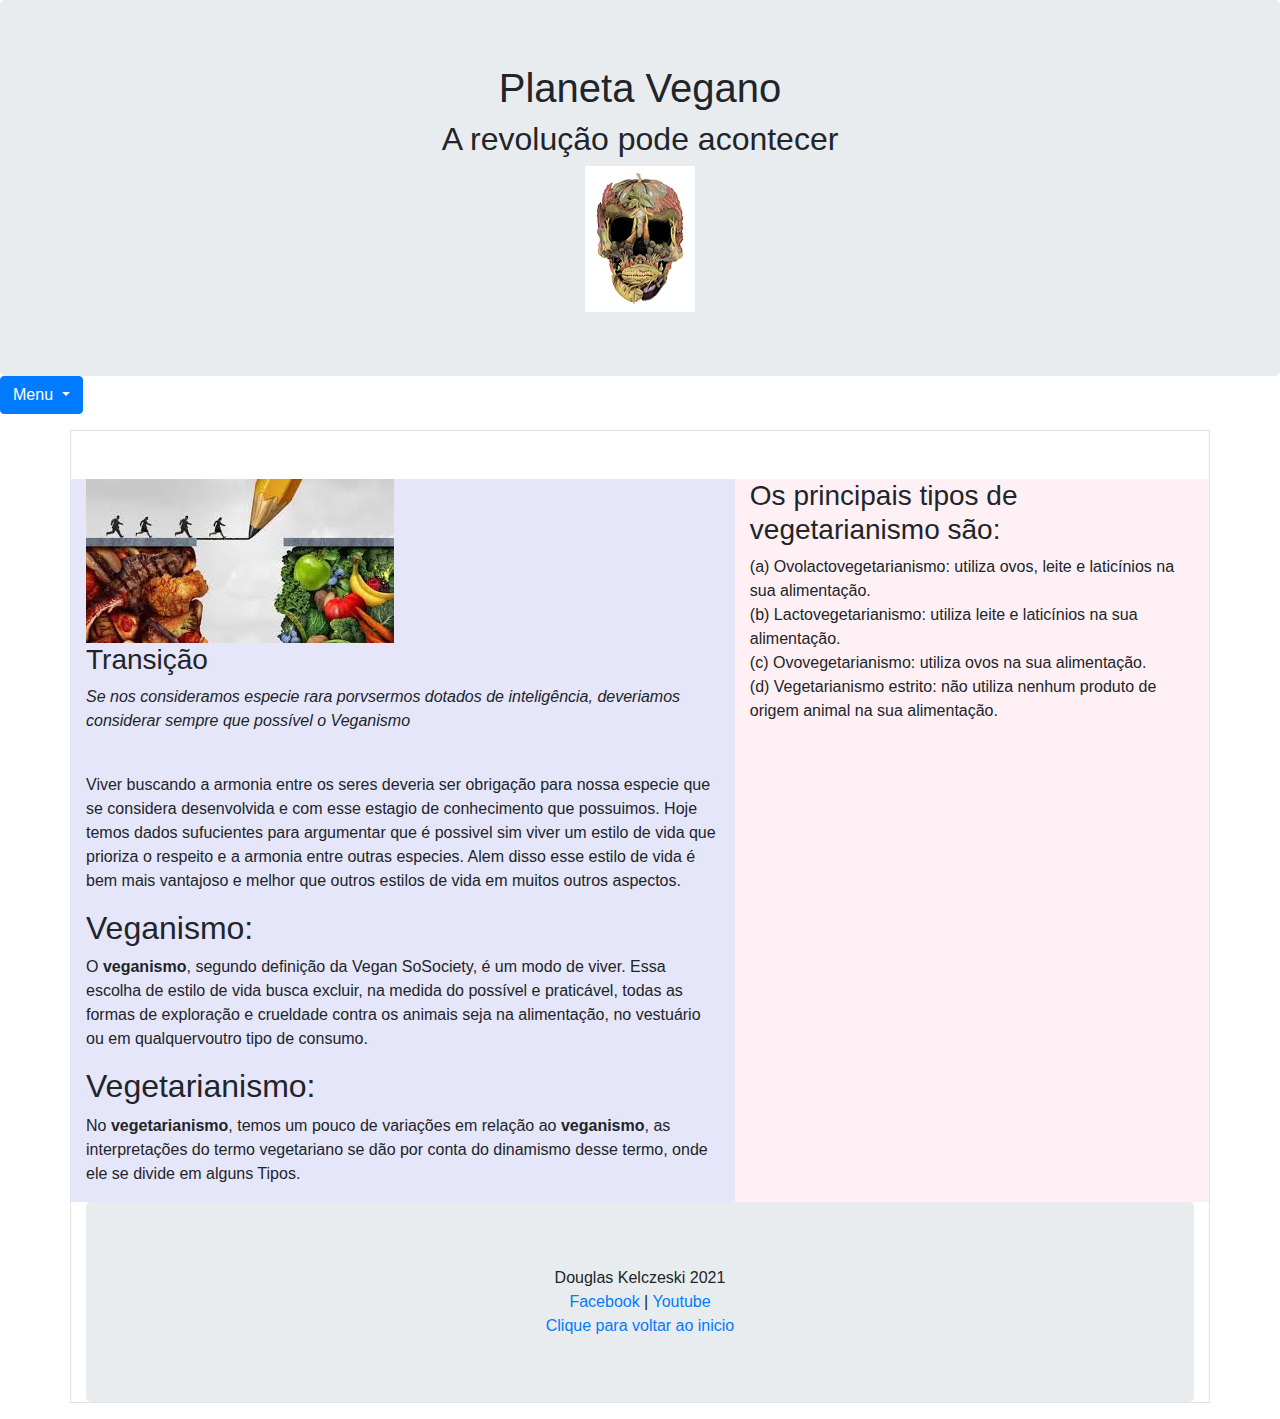
<file: site_veganismo/index.html>
<!DOCTYPE html>
    <html lang="pt-br">

        <head>
            <meta charset="utf-8" />
            <meta name="viewport" content="width=device-width, initial-scale=1">
            <title>Planeta Vegano - Douglas Kelczeski</title>
            <link rel="stylesheet" href="_bootstrap/bootstrap.min.css">
            <script src="_bootstrap/jquery.min.js"></script>
            <script src="_bootstrap/popper.min.js"></script>
            <script src="_bootstrap/bootstrap.min.js"></script>
        </head>


         <body>
             
                <div class="jumbotron text-center" style="margin-bottom:0">
                <h1 id="voltar">Planeta Vegano</h1>
                <h2>A revolução pode acontecer</h2>
                    
                <img id="icone" src="_imagens/iconeCaveira.png" alt="imagem de uma caveira formada
                                                                     por varios legumes e frutas"
                                                                    title="caveira de legumes" />
                    
                </div>



                <nav id="menu">


                                <div class="dropdown">
                                    <button type="button" class="btn btn-primary dropdown-toggle" data-toggle="dropdown">
                                      Menu
                                    </button>
                                    <div class="dropdown-menu">
                                      <a class="dropdown-item" href="contatos.html">contatos</a>
                                      <a class="dropdown-item" href="fotos.html">Fotos</a>
                                      <a class="dropdown-item" href="historia.html">Historia</a>
                                      <a class="dropdown-item" href="ideologia.html">Ideologia</a>
                                      <a class="dropdown-item" href="noticias.html">Noticia</a>
                                    </div>
                                </div>






                </nav>




                  <div class="container pt-5 my-3 border">            
                  <div class="row">


                <div class="col-sm-7" style="background-color:lavender;">           <!-- lado direito-->


                <figure class="foto-legenda">
                    <img src="_imagens/001.jpg" alt="imagem com fundo claro  onde algumas
                                                     pessoas estao em cima de uma
                                                     pilha de comidas que parecem ser pedaços de carne, essas
                                                     pessoas estão passando por um caminho onde tem um buraco
                                                     sendo preenchido por um lapis para que as pessoas passem
                                                     e cheguem no outro destino que é uma pilha de alimentos de
                                                     origem vegetal, onde tem muitas frutas e verduras"
                                                     title="migrando para o veganismo" />
                    <figcaption>
                        <h3>Transição</h3>
                        <p>
                        <i>Se nos consideramos especie rara porvsermos dotados de inteligência, deveriamos
                            considerar sempre que possível o Veganismo
                        </i>
                        </p>

                    </figcaption>
                </figure>
                <br />

                <p>Viver buscando a armonia entre os seres deveria ser obrigação para nossa especie
                    que se considera desenvolvida e com esse estagio de conhecimento que possuimos.
                    Hoje temos dados sufucientes para argumentar que é possivel sim viver um estilo
                    de vida que prioriza o respeito e a armonia entre outras especies. Alem disso esse
                    estilo de vida é bem mais vantajoso e melhor que outros estilos de vida em muitos
                    outros aspectos.
                </p>

                <h2>Veganismo:</h2>

                <p>O <b>veganismo</b>, segundo definição da Vegan SoSociety, é um modo de viver.
                    Essa escolha de estilo de vida  busca excluir, na medida do possível e praticável,
                    todas as formas de exploração e crueldade contra os animais seja na alimentação,
                    no vestuário ou em qualquervoutro tipo de consumo.
                </p>

                    <h2>Vegetarianismo:</h2>

                <p>No <b>vegetarianismo</b>, temos um pouco de variações em relação ao
                    <b>veganismo</b>, as interpretações do termo vegetariano se dão por
                    conta do dinamismo desse termo, onde ele se divide em alguns Tipos.
                </p>

                </div>                                                                      <!-- lado direito          -->

        <div class="col-sm-5" style="background-color:lavenderblush;">                       <!-- lado esquerdo          -->

                <h3>Os principais tipos de vegetarianismo são:</h3>
                (a) Ovolactovegetarianismo: utiliza ovos, leite e laticínios na sua alimentação.
                <br />
                (b) Lactovegetarianismo: utiliza leite e laticínios na sua alimentação.
                <br />
                (c) Ovovegetarianismo: utiliza ovos na sua alimentação.
                <br />
                (d) Vegetarianismo estrito: não utiliza nenhum produto de origem animal na sua alimentação.

                <p>

                </p>
            </div>
        </div>
                      
        <div class="jumbotron text-center" style="margin-bottom:0">
        Douglas Kelczeski 2021<br />
        <a href="https://www.facebook.com/groups/230579098792932" target="_blank">Facebook</a> |
        <a href="https://www.youtube.com/channel/UCKdJAQY-IrX-4f329hHglOw" target="_blank">Youtube</a> <br />

        <a href="#voltar" title="Voutar ao inicio">Clique para voltar ao inicio</a>
        </div>
                      



            </div>


        </body>

        </html>
</file>
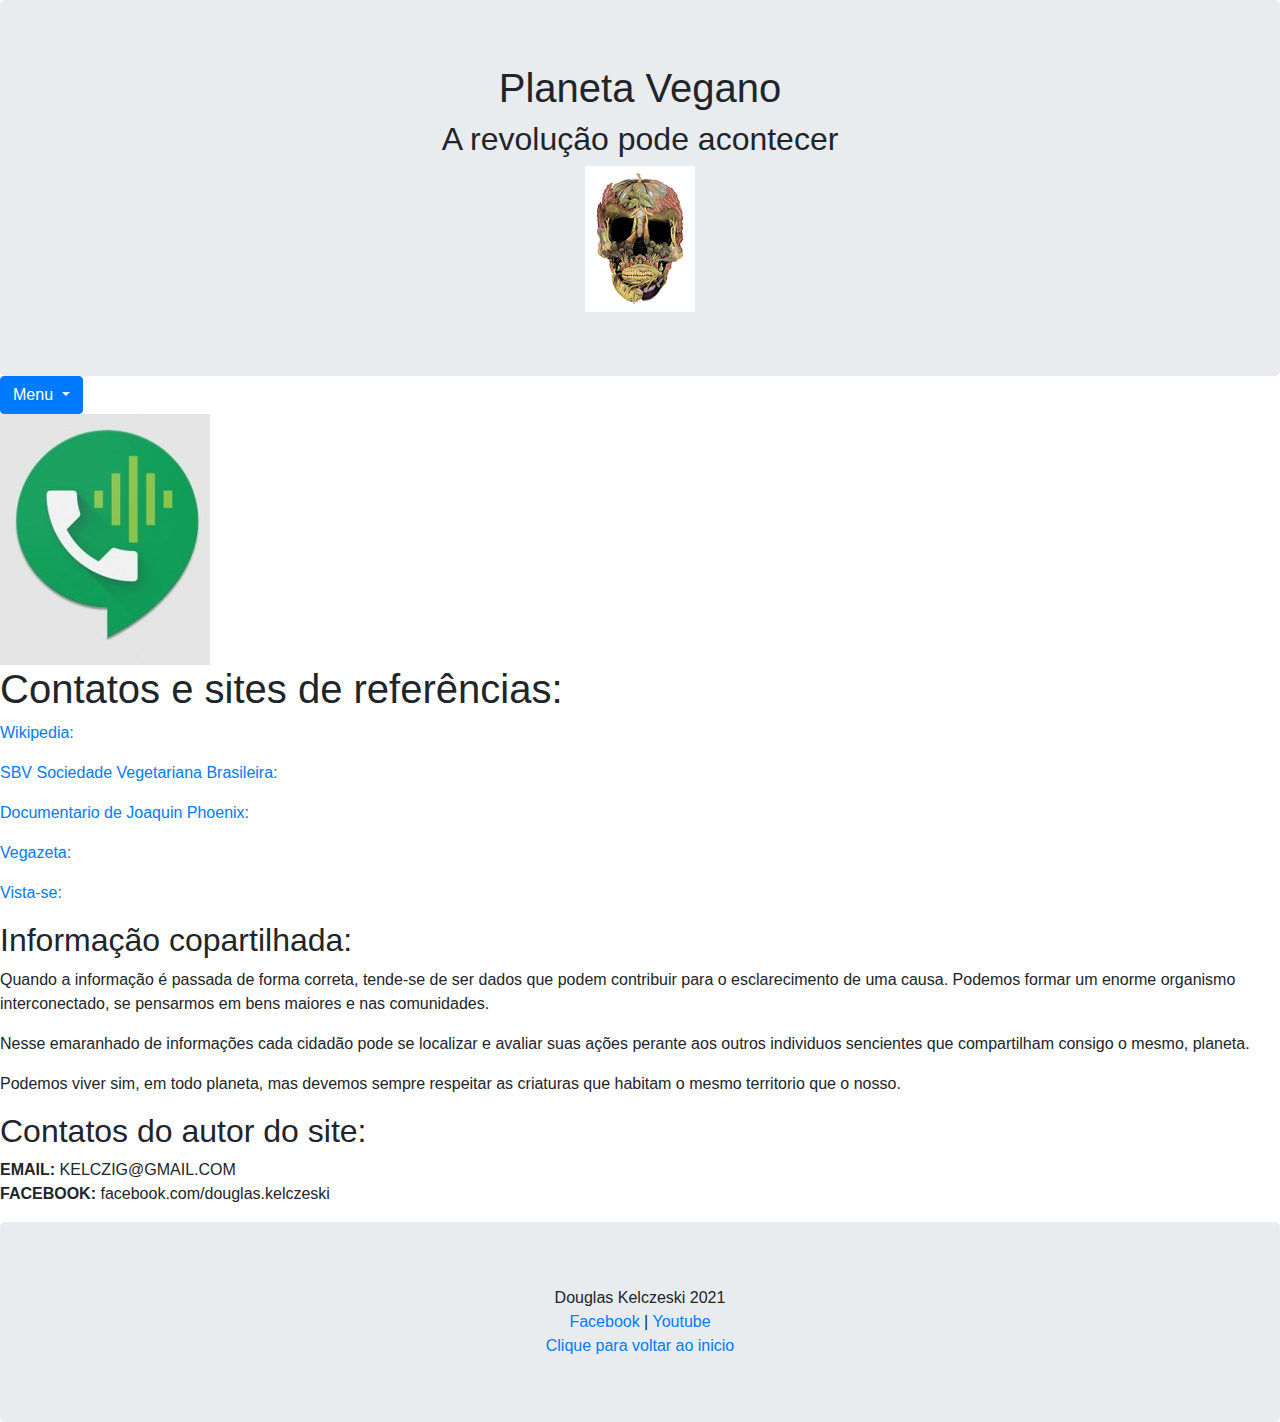
<file: site_veganismo/contatos.html>
<!DOCTYPE html>

<html lang="pt-br">
        <head>
            <meta charset="utf-8" />
            <meta name="viewport" content="width=device-width, initial-scale=1">
            <title>Planeta Vegano - Douglas Kelczeski</title>
            <link rel="stylesheet" href="_bootstrap/bootstrap.min.css">
            <script src="_bootstrap/jquery.min.js"></script>
            <script src="_bootstrap/popper.min.js"></script>
            <script src="_bootstrap/bootstrap.min.js"></script>
        </head>

    <body>
        <div id="interface">
                <div class="jumbotron text-center" style="margin-bottom:0">
                <h1 id="voltar">Planeta Vegano</h1>
                <h2>A revolução pode acontecer</h2>
                    
                <img id="icone" src="_imagens/iconeCaveira.png" alt="imagem de uma caveira formada
                                                                     por varios legumes e frutas"
                                                                    title="caveira de legumes" />
                    
                </div>                

                
            <nav id="menu">            
    
                                <div class="dropdown">
                                    <button type="button" class="btn btn-primary dropdown-toggle" data-toggle="dropdown">
                                      Menu
                                    </button>
                                    <div class="dropdown-menu">
                                      <a class="dropdown-item" href="index.html">home</a>
                                      <a class="dropdown-item" href="fotos.html">Fotos</a>
                                      <a class="dropdown-item" href="historia.html">Historia</a>
                                      <a class="dropdown-item" href="ideologia.html">Ideologia</a>
                                      <a class="dropdown-item" href="noticias.html">Noticia</a>
                                    </div>
                                </div>

            </nav> 
            
            
    <section id="corpo">  
                    
        <img src="_imagens/002Contato.jpg" alt="imagem com fundo branco, com um balão de conversão usado em quadrinhos que contem um fundo verde escuro com um desenho de um telefone de gancho e um desenho verde de uma onda sonora" title="balão de contatos" />
        
        <h1>Contatos e sites de referências:</h1>
        <p>
        <a href="https://pt.wikipedia.org/wiki/Veganismo" target="_blank" title="Va para Wikipedia">
            Wikipedia:

        </a>

        </p>

        <p>
            <a href="https://www.svb.org.br" target="_blank" title="vapara SBV">
                SBV Sociedade Vegetariana Brasileira:
            
            </a>

        </p>

        <p>
            <a href="https://www.terraqueos.org/" target="_blank" title="va para Filme Terraquios">
                Documentario de Joaquin Phoenix:
            
            </a>

        </p>
        
        <p>
            <a href="https://vegazeta.com.br/" target="_blank" title="va para Vegazeta">
                Vegazeta:
            
            </a>

        </p>
        
        <p>
            <a href="https://www.vista-se.com.br/" target="_blank" title="va para Vista-se">
                Vista-se:
            
            </a>

        </p> 
    </section> 
            
    <aside id="lateral">

        <h2>Informação copartilhada:</h2>
        
        <p> Quando a informação é passada de forma correta, tende-se de ser dados que podem contribuir para o esclarecimento de 
            uma causa. Podemos formar um enorme organismo interconectado, se pensarmos em bens maiores
            e nas comunidades.
        </p>

        <p> Nesse emaranhado de informações cada cidadão pode se localizar e avaliar suas ações perante
            aos outros individuos sencientes que compartilham consigo o mesmo, planeta.
        </p>
        
        <p> Podemos viver sim, em todo planeta, mas devemos sempre respeitar as criaturas que habitam 
            o mesmo territorio que o nosso.
        </p>        
        
        <h2>Contatos  do autor do site:</h2>
        <p>
            <strong>EMAIL:</strong> KELCZIG@GMAIL.COM 
            <br />
            <strong>FACEBOOK:</strong> facebook.com/douglas.kelczeski
        </p>
    </aside> 
            
        <div class="jumbotron text-center" style="margin-bottom:0">
        Douglas Kelczeski 2021<br />
        <a href="https://www.facebook.com/groups/230579098792932" target="_blank">Facebook</a> |
        <a href="https://www.youtube.com/channel/UCKdJAQY-IrX-4f329hHglOw" target="_blank">Youtube</a> <br />

        <a href="#voltar" title="Voutar ao inicio">Clique para voltar ao inicio</a>
        </div>            
        </div>    
    </body>

</html>
</file>
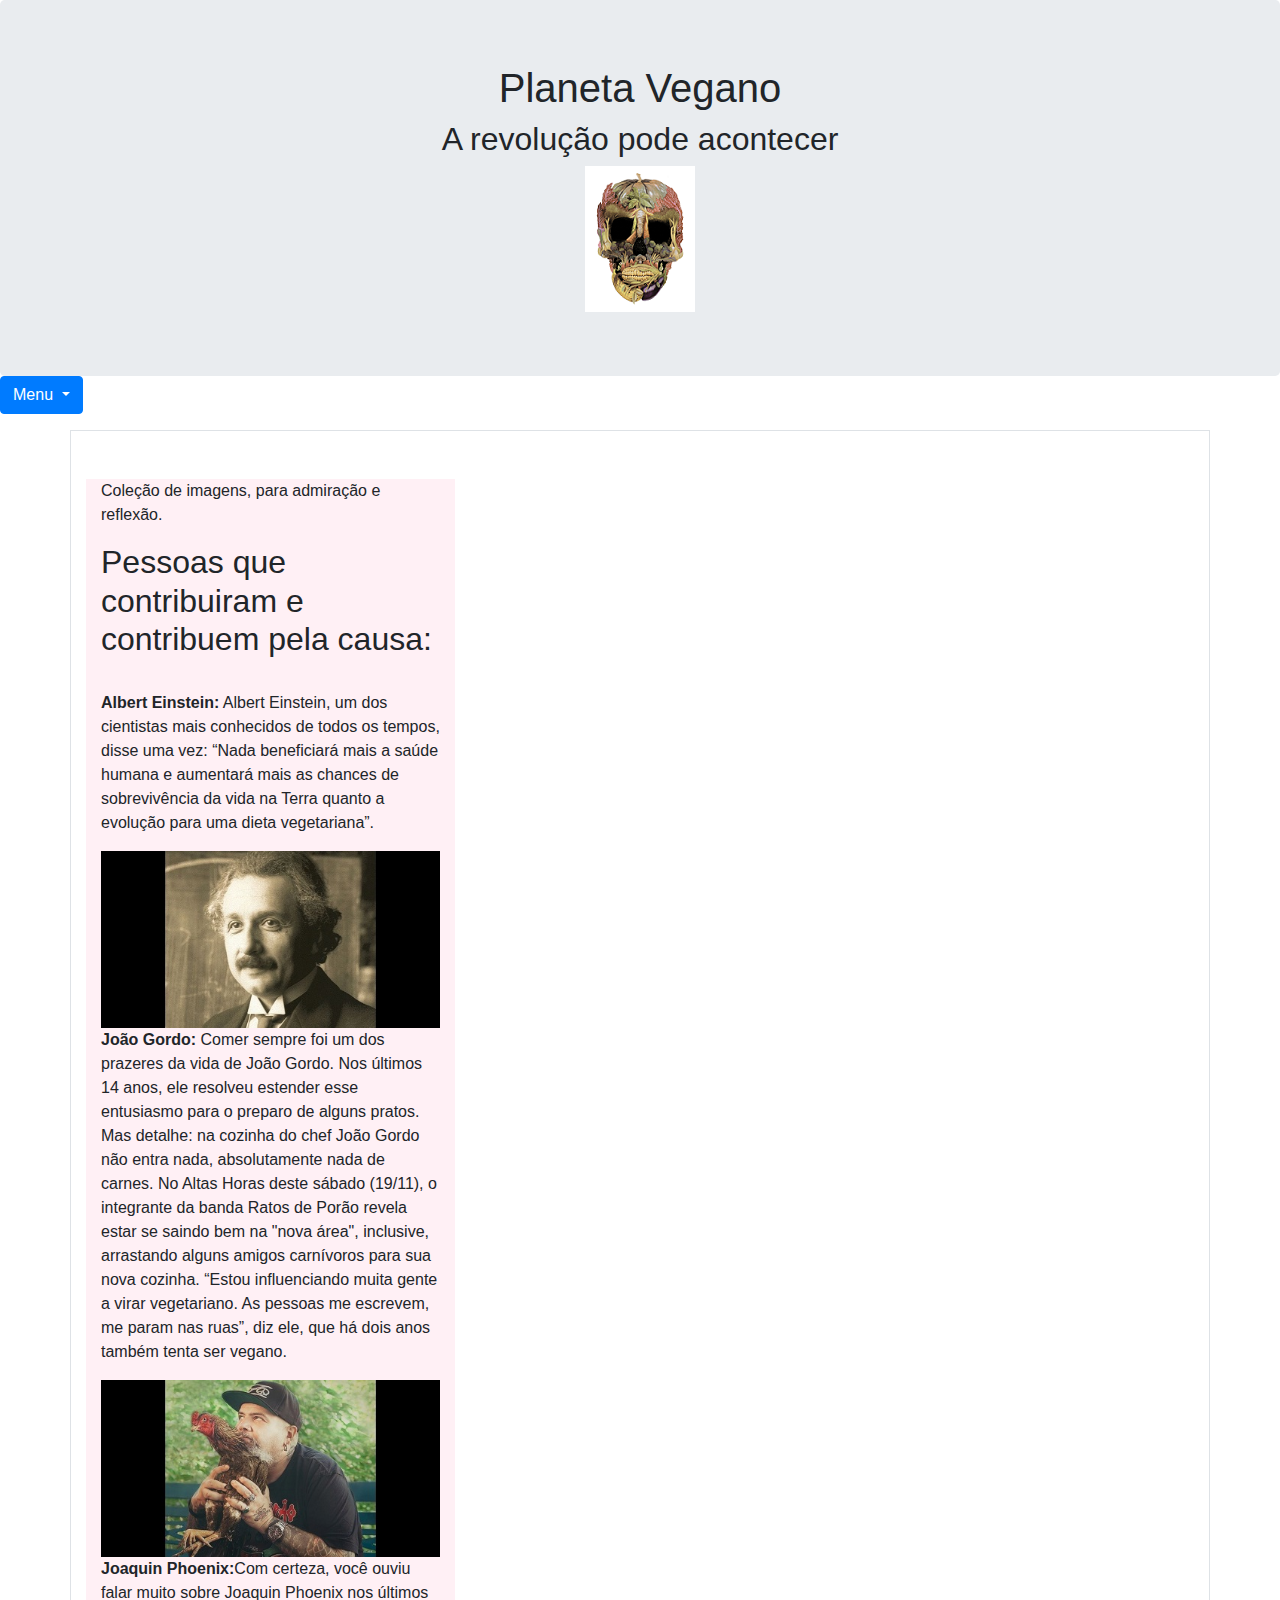
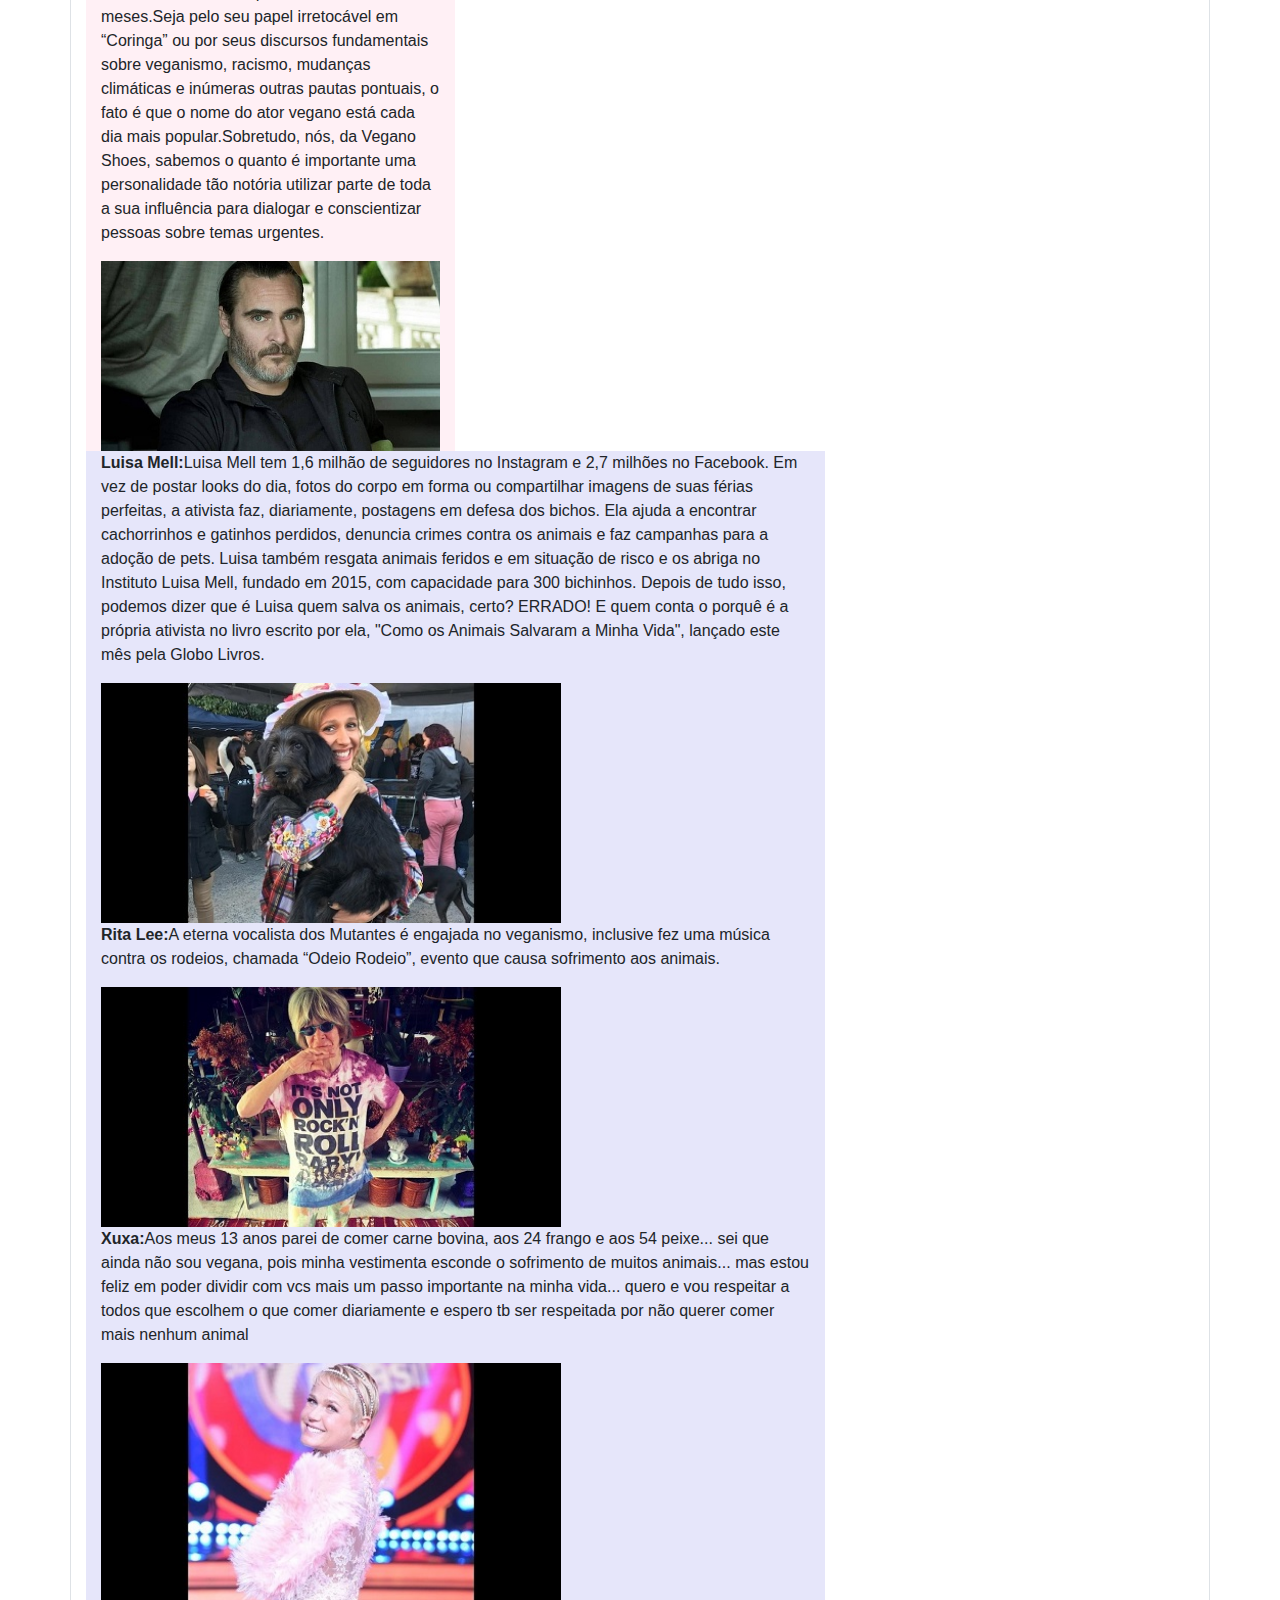
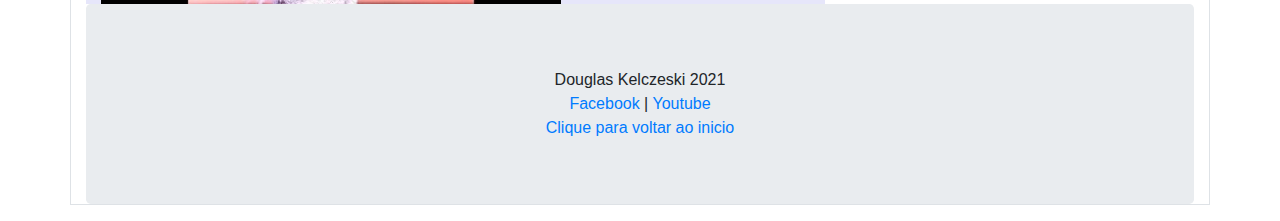
<file: site_veganismo/fotos.html>
<!DOCTYPE html>

<html lang="pt-br">
    <head>
        <meta charset="utf-8" />
        <meta name="viewport" content="width=device-width, initial-scale=1">
        <title>Planeta Vegano - Douglas Kelczeski</title>
        <link rel="stylesheet" href="_bootstrap/bootstrap.min.css">
        <script src="_bootstrap/jquery.min.js"></script>
        <script src="_bootstrap/popper.min.js"></script>
        <script src="_bootstrap/bootstrap.min.js"></script>
    </head>
    
    <body>
       
      
                <div class="jumbotron text-center" style="margin-bottom:0">
                <h1 id="voltar">Planeta Vegano</h1>
                <h2>A revolução pode acontecer</h2>
                    
                <img id="icone" src="_imagens/iconeCaveira.png" alt="imagem de uma caveira formada
                                                                     por varios legumes e frutas"
                                                                    title="caveira de legumes" />
                    
                </div>     
        
            <nav id="menu">            
                                 <div class="dropdown">
                                    <button type="button" class="btn btn-primary dropdown-toggle" data-toggle="dropdown">
                                      Menu
                                    </button>
                                    <div class="dropdown-menu">
                                      <a class="dropdown-item" href="index.html">home</a>
                                      <a class="dropdown-item" href="historia.html">Historia</a>
                                      <a class="dropdown-item" href="ideologia.html">Ideologia</a>
                                      <a class="dropdown-item" href="noticias.html">Noticia</a>
                                    </div>
                                </div>

            </nav> 
       
        <div class="container pt-5 my-3 border">
            
            <div class="col-sm-4" style="background-color:lavenderblush;">                       <!-- lado esquerdo          -->

         
        
        <p>Coleção de imagens, para admiração e reflexão.</p>
        <h2>Pessoas que contribuiram e contribuem pela causa:</h2>
        
        <br />
        <p><b>Albert Einstein:</b> Albert Einstein, um dos cientistas mais conhecidos
            de todos os tempos, disse uma vez: “Nada beneficiará mais a saúde humana 
            e aumentará mais as chances de sobrevivência da vida na Terra quanto a
            evolução para uma dieta vegetariana”.</p>
        <img src="_imagens/albert_einstein.jpg" class="img-fluid" width="460" height="345" 
             alt="imagem em preto em branco com um fundo desfocado do se parece
                  um quadro negro de escola, na imagem esta o fisico Albert Einstein
                  com o cabelo pouco arrumado barba bem feita e de bigode.
                  Na imagem o fisico esta dando um pequeno sorriso, sua roupa é um terno escuro e uma camisa
                  clara, na imagem o fisico aparece somente sua selfie" title="Físico Albert Eistein" />
        
        <br />
        <p><b>João Gordo:</b> Comer sempre foi um dos prazeres da vida de João Gordo.
            Nos últimos 14 anos, ele resolveu estender esse entusiasmo para o preparo
            de alguns pratos. Mas detalhe: na cozinha do chef João Gordo não entra
            nada, absolutamente nada de carnes. No Altas Horas deste sábado (19/11),
            o integrante da banda Ratos de Porão revela estar se saindo bem na "nova
            área", inclusive, arrastando alguns amigos carnívoros para sua nova cozinha.
            “Estou influenciando muita gente a virar vegetariano. As pessoas me
            escrevem, me param nas ruas”, diz ele, que há dois anos também tenta ser vegano.</p>
        <img src="_imagens/joao_gordo.jpg" class="img-fluid" width="460" height="345" 
             alt="imagem com fundo desfocado de arvores
                  e um banco, onde o Apresentador João Gordo esta sentado segurando
                  um galo de penas escuras e crista vermelha, João esta olhando para
                  cima, ele veste camiseta preta, bone preto com bordado de desenho
                  desconhecido branco, o mesmo usa brinco que esta na orelha esquerda,
                  aneis e relogio de pulso" title="Apresentador João Gordo" />
        
        <br />
        <p><b>Joaquin Phoenix:</b>Com certeza, você ouviu falar muito sobre Joaquin
            Phoenix nos últimos meses.Seja pelo seu papel irretocável em “Coringa”
            ou por seus discursos fundamentais sobre veganismo, racismo, mudanças
            climáticas e inúmeras outras pautas pontuais, o fato é que o nome do
            ator vegano está cada dia mais popular.Sobretudo, nós, da Vegano 
            Shoes, sabemos o quanto é importante uma personalidade tão notória
            utilizar parte de toda a sua influência para dialogar e conscientizar
            pessoas sobre temas urgentes.</p>
        <img src="_imagens/joaquin_phoenix.jpg" class="img-fluid" width="460" height="345" 
             alt="imagem com fundo desfocado onde mostra o Ator Joaquim Phoenix esta
                  olhando para frente, ele esta vestido com uma jaqueta preta e camiseta
                  da mesma cor, ele usa barba e bigode " title="Ator Joaquin Phoenix" />
        
        <br />
                
            </div>
            
        <div class="col-sm-8" style="background-color:lavender;">        

        <p><b>Luisa Mell:</b>Luisa Mell tem 1,6 milhão de seguidores no Instagram
            e 2,7 milhões no Facebook. Em vez de postar looks do dia, fotos do
            corpo em forma ou compartilhar imagens de suas férias perfeitas, a
            ativista faz, diariamente, postagens em defesa dos bichos. Ela
            ajuda a encontrar cachorrinhos e gatinhos perdidos, denuncia
            crimes contra os animais e faz campanhas para a adoção de pets.
            Luisa também resgata animais feridos e em situação de risco e
            os abriga no Instituto Luisa Mell, fundado em 2015, com capacidade
            para 300 bichinhos. Depois de tudo isso, podemos dizer que é Luisa
            quem salva os animais, certo? ERRADO! E quem conta o porquê é a
            própria ativista no livro escrito por ela, "Como os Animais Salvaram
            a Minha Vida", lançado este mês pela Globo Livros. </p>
        <img src="_imagens/luisa_mell.jpg" class="img-fluid" width="460" height="345"  
             alt="A imagem mostra de fundo varias pessoas e algumas barracas onde aparentente
                  acontece um evendo, Luisa Mell aparece sorrindo, muito feliz segurando em
                  seu colo um cachorro de medio porte peludo de cor preta. Luisa esta de chapel
                  branco e camisa manga longa colorida de estilo chadrex" title="Ativista Luisa Mell" />
        <br />
        <p><b>Rita Lee:</b>A eterna vocalista dos Mutantes é engajada no veganismo,
            inclusive fez uma música contra os rodeios, chamada “Odeio Rodeio”,
            evento que causa sofrimento aos animais.</p>
        <img src="_imagens/rita_lee.jpg" class="img-fluid" width="460" height="345"  
             alt="Imagem com fundo mostrando varias flores em pequenos vasos,
                  Rita Lee esta de oculos escuro olhando para frente com a mão direita na frente
                  da boca, ela esta de camiseta de manga curta de cor roxo misturado com branco
                  como se fosse manchada" title="Cantora Rita Lee" />
        
        <br />
        <p><b>Xuxa:</b>Aos meus 13 anos parei de comer carne bovina,
            aos 24 frango e aos 54 peixe... sei que ainda não sou vegana,
            pois minha vestimenta esconde o sofrimento de muitos animais...
            mas estou feliz em poder dividir com vcs mais um passo importante
            na minha vida... quero e vou respeitar a todos que escolhem o
            que comer diariamente e espero tb ser respeitada por não querer
            comer mais nenhum animal</p>
        <img src="_imagens/xuxa.jpg" class="img-fluid" width="460" height="345"  
             alt="Imagem com fundo desfocado mostrando Xuxa de lado olhando para frente e sorrindo,
                  Xuxa esta de cabelo curto com uma tiara de arco duplo e uma blusinha branca de aparencia
                  peluda e macia " title="Ex apresentadora Xuxa " />
            
            </div>
        

        
            
      <div class="jumbotron text-center" style="margin-bottom:0">
        Douglas Kelczeski 2021<br />
        <a href="https://www.facebook.com/groups/230579098792932" target="_blank">Facebook</a> |
        <a href="https://www.youtube.com/channel/UCKdJAQY-IrX-4f329hHglOw" target="_blank">Youtube</a> <br />

        <a href="#voltar" title="Voutar ao inicio">Clique para voltar ao inicio</a>
        </div>            
        </div>
    </body>

</html>
</file>
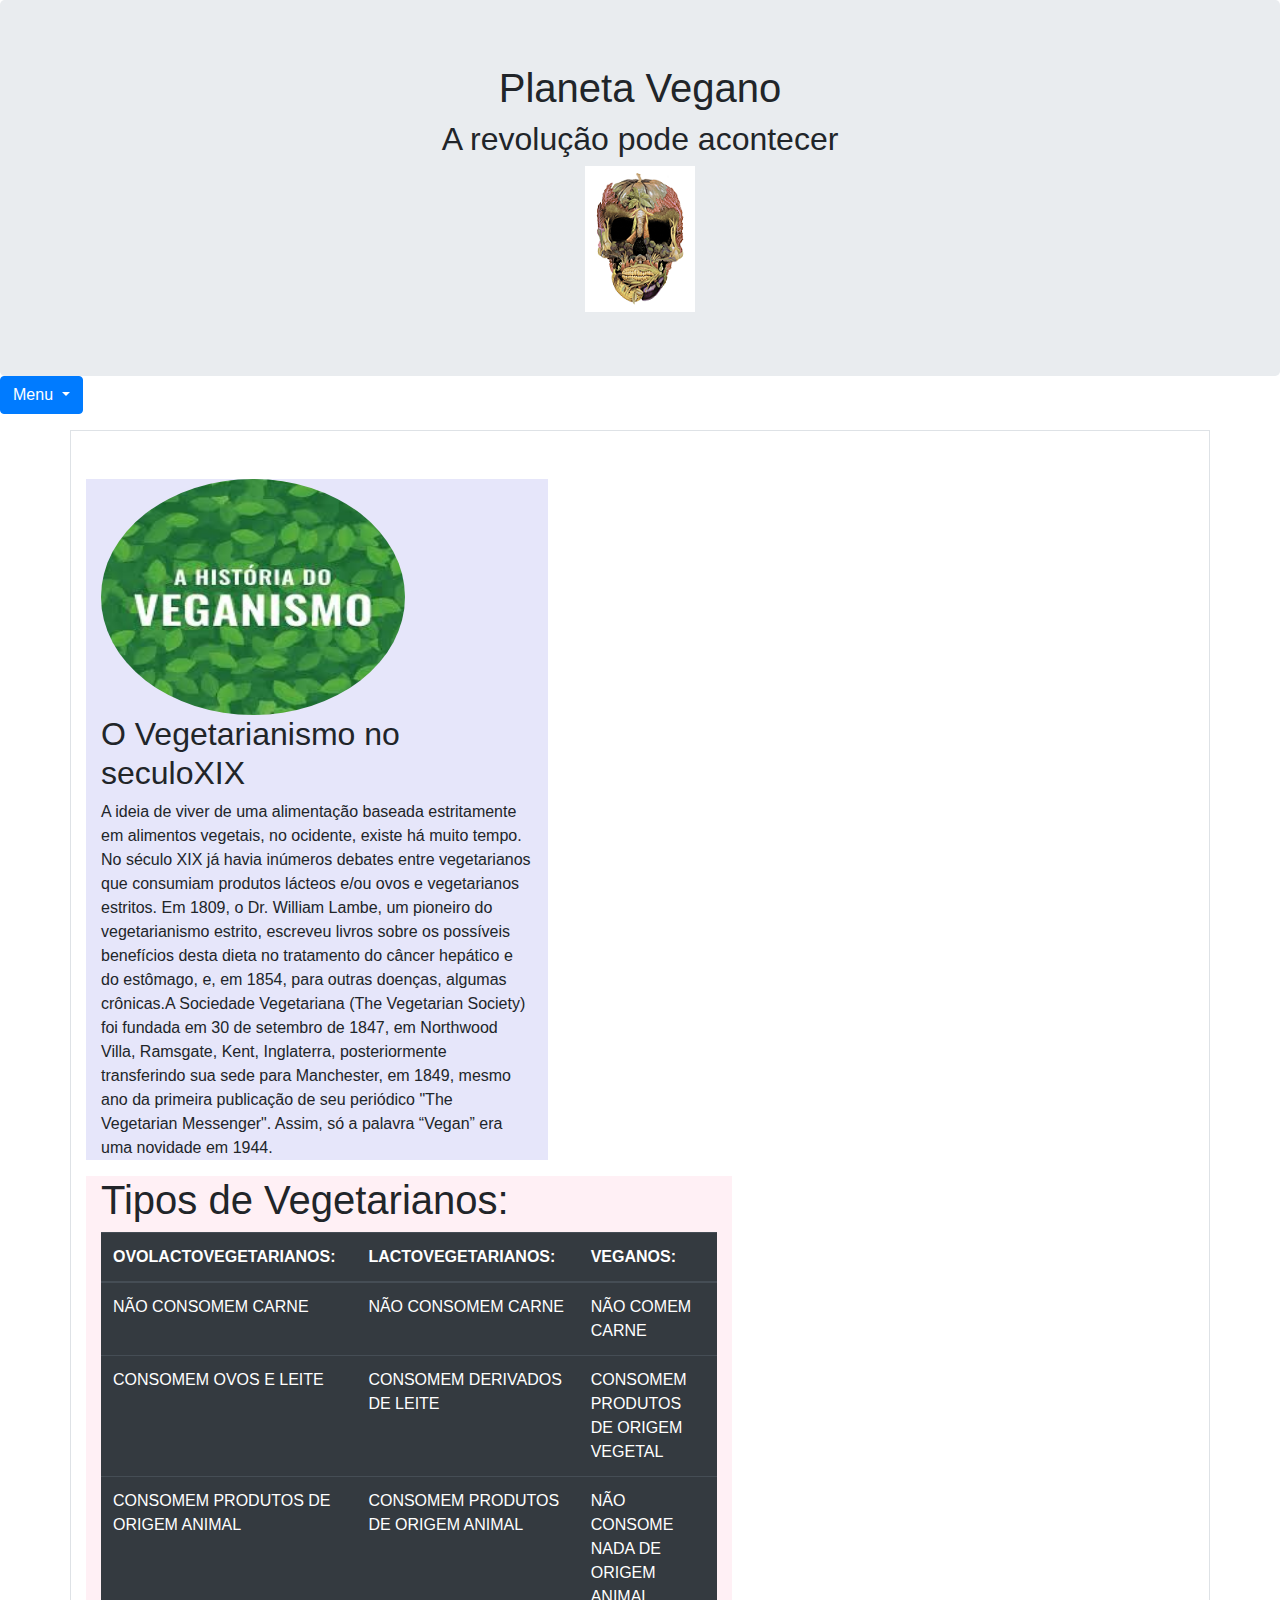
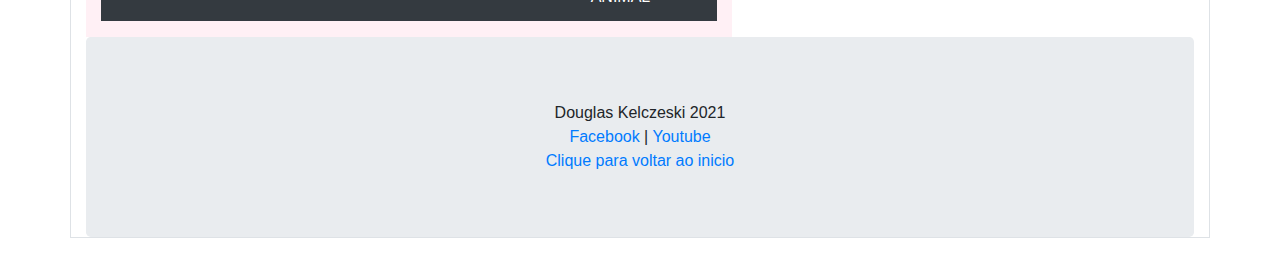
<file: site_veganismo/historia.html>
<!DOCTYPE html>

<html lang="pt-br">
    <head>
        <meta charset="utf-8" />
        <meta name="viewport" content="width=device-width, initial-scale=1">
        <title>Planeta Vegano - Douglas Kelczeski</title>
        <link rel="stylesheet" href="_bootstrap/bootstrap.min.css">
        <script src="_bootstrap/jquery.min.js"></script>
        <script src="_bootstrap/popper.min.js"></script>
        <script src="_bootstrap/bootstrap.min.js"></script>
    </head>
    
    <body>
        
                <div class="jumbotron text-center" style="margin-bottom:0">
                <h1 id="voltar">Planeta Vegano</h1>
                <h2>A revolução pode acontecer</h2>
                    
                <img id="icone" src="_imagens/iconeCaveira.png" alt="imagem de uma caveira formada
                                                                     por varios legumes e frutas"
                                                                    title="caveira de legumes" />
                    
                </div>     
      
                
      
            <nav id="menu">            
                                <div class="dropdown">
                                    <button type="button" class="btn btn-primary dropdown-toggle" data-toggle="dropdown">
                                      Menu
                                    </button>
                                    <div class="dropdown-menu">
                                      <a class="dropdown-item" href="index.html">home</a>
                                      <a class="dropdown-item" href="fotos.html">Fotos</a>
                                      <a class="dropdown-item" href="ideologia.html">Ideologia</a>
                                      <a class="dropdown-item" href="noticias.html">Noticia</a>
                                    </div>
                                </div>


            </nav> 
        
              <div class="container pt-5 my-3 border">
                
                <div class="col-sm-5" style="background-color:lavender;">        
        
        <img src="_imagens/historia_veganismo.jpg" class="rounded-circle" width="304" height="236"
             alt="Imagem com fundo com desenho de varias folhas pequenas na cor verde com alguns tons,
                  umas mais escuras com a frase em branco e na caixa alta escrito
                  A HISTÓRIA DO VEGANISMO" 
             title="A história do veganismo" />
        <h2>O Vegetarianismo no seculoXIX</h2>
        <p>
            A ideia de viver de uma alimentação baseada estritamente em alimentos vegetais,
            no ocidente, existe há muito tempo.
            No século XIX já havia inúmeros debates entre vegetarianos
            que consumiam produtos lácteos e/ou ovos e vegetarianos estritos.
            Em 1809, o Dr. William Lambe, um pioneiro do vegetarianismo
            estrito, escreveu livros sobre os possíveis benefícios desta dieta
            no tratamento do câncer hepático e do estômago, e, em 1854, para
            outras doenças, algumas crônicas.A Sociedade Vegetariana
            (The Vegetarian Society) foi fundada em 30 de setembro de 1847,
            em Northwood Villa, Ramsgate, Kent, Inglaterra, posteriormente
            transferindo sua sede para Manchester, em 1849, mesmo ano da 
            primeira publicação de seu periódico "The Vegetarian Messenger".
            Assim, só a palavra “Vegan” era uma novidade em 1944.
        </p>
                    
                  </div>
                  
                  
                  
            
        <div class="col-sm-7" style="background-color:lavenderblush;">                       <!-- lado esquerdo          -->
  
        
        <h1>Tipos de Vegetarianos:</h1>
          <div class="table-responsive">     
              <table class="table table-dark table-hover ">
                <thead class="thead-dark">
                  <tr>
                    <th>OVOLACTOVEGETARIANOS:</th>
                    <th>LACTOVEGETARIANOS:</th>
                    <th>VEGANOS:</th>
                  </tr>
                </thead>
                <tbody>
                  <tr>
                    <td>NÃO CONSOMEM CARNE</td>
                    <td>NÃO CONSOMEM CARNE</td>
                    <td>NÃO COMEM CARNE</td>
                  </tr>
                  <tr>
                    <td>CONSOMEM OVOS E LEITE</td>
                    <td>CONSOMEM DERIVADOS DE LEITE</td>
                    <td>CONSOMEM PRODUTOS DE ORIGEM VEGETAL</td>
                  </tr>
                  <tr>
                    <td>CONSOMEM PRODUTOS DE ORIGEM ANIMAL</td>
                    <td>CONSOMEM PRODUTOS DE ORIGEM ANIMAL</td>
                    <td>NÃO CONSOME NADA DE ORIGEM ANIMAL</td>
                  </tr>
                </tbody>
              </table>
                    </div>
                  </div>
                
               


            
      <div class="jumbotron text-center" style="margin-bottom:0">
        Douglas Kelczeski 2021<br />
        <a href="https://www.facebook.com/groups/230579098792932" target="_blank">Facebook</a> |
        <a href="https://www.youtube.com/channel/UCKdJAQY-IrX-4f329hHglOw" target="_blank">Youtube</a> <br />

        <a href="#voltar" title="Voutar ao inicio">Clique para voltar ao inicio</a>
        </div>            
        </div>         
        
    </body>

</html>
</file>
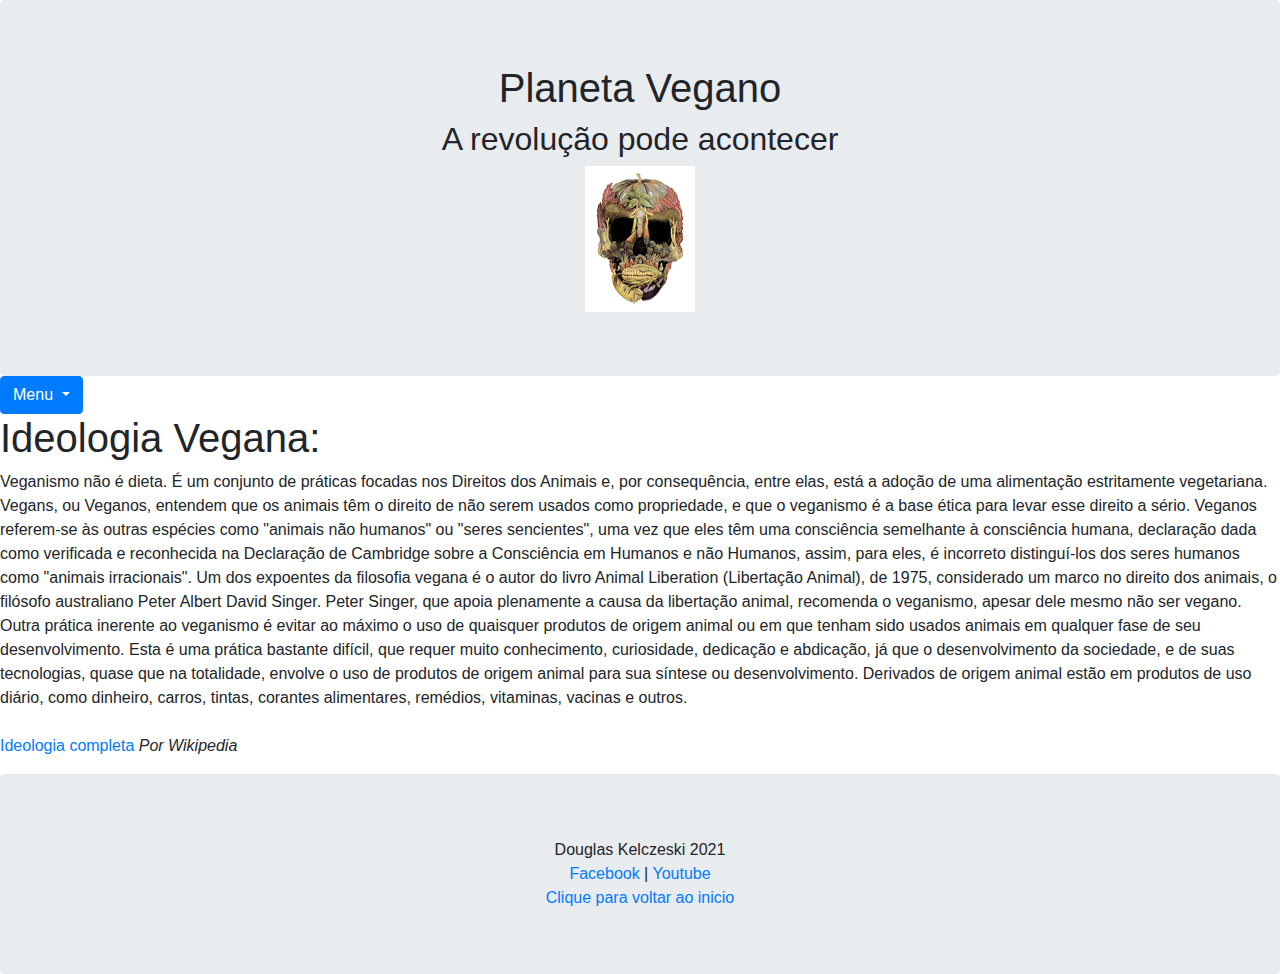
<file: site_veganismo/ideologia.html>
<!DOCTYPE html>

<html lang="pt-br">
    <head>
        <meta charset="utf-8" />
        <meta name="viewport" content="width=device-width, initial-scale=1">
        <title>Planeta Vegano - Douglas Kelczeski</title>
        <link rel="stylesheet" href="_bootstrap/bootstrap.min.css">
        <script src="_bootstrap/jquery.min.js"></script>
        <script src="_bootstrap/popper.min.js"></script>
        <script src="_bootstrap/bootstrap.min.js"></script>
    </head>
    
    <body>
        <div id="interface"> 

                <div class="jumbotron text-center" style="margin-bottom:0">
                <h1 id="voltar">Planeta Vegano</h1>
                <h2>A revolução pode acontecer</h2>
                    
                <img id="icone" src="_imagens/iconeCaveira.png" alt="imagem de uma caveira formada
                                                                     por varios legumes e frutas"
                                                                    title="caveira de legumes" />
                    
                </div>     
            <nav id="menu">            
                                <div class="dropdown">
                                    <button type="button" class="btn btn-primary dropdown-toggle" data-toggle="dropdown">
                                      Menu
                                    </button>
                                    <div class="dropdown-menu">
                                      <a class="dropdown-item" href="index.html">home</a>
                                      <a class="dropdown-item" href="fotos.html">Fotos</a>
                                      <a class="dropdown-item" href="historia.html">Historia</a>
                                      <a class="dropdown-item" href="noticias.html">Noticia</a>
                                    </div>
                                </div>


            </nav> 
        
            
        <section id="corpoHistoria">    
        
        <h1>Ideologia Vegana:</h1>
        <p>
            Veganismo não é dieta. É um conjunto de práticas focadas nos Direitos dos
            Animais e, por consequência, entre elas, está a adoção de uma alimentação
            estritamente vegetariana. Vegans, ou Veganos, entendem que os animais têm
            o direito de não serem usados como propriedade, e que o veganismo é a base
            ética para levar esse direito a sério. Veganos referem-se às outras espécies
            como "animais não humanos" ou "seres sencientes", uma vez que eles têm uma
            consciência semelhante à consciência humana, declaração dada como verificada
            e reconhecida na Declaração de Cambridge sobre a Consciência em Humanos e
            não Humanos, assim, para eles, é incorreto distinguí-los dos seres humanos
            como "animais irracionais". Um dos expoentes da filosofia vegana é o autor do
            livro Animal Liberation (Libertação Animal), de 1975, considerado um marco no
            direito dos animais, o filósofo australiano Peter Albert David Singer.
            Peter Singer, que apoia plenamente a causa da libertação animal, recomenda
            o veganismo, apesar dele mesmo não ser vegano. Outra prática inerente
            ao veganismo é evitar ao máximo o uso de quaisquer produtos de origem animal
            ou em que tenham sido usados animais em qualquer fase de seu desenvolvimento.
            Esta é uma prática bastante difícil, que requer muito conhecimento, curiosidade,
            dedicação e abdicação, já que o desenvolvimento da sociedade, e de suas
            tecnologias, quase que na totalidade, envolve o uso de produtos de origem
            animal para sua síntese ou desenvolvimento. Derivados de origem animal estão
            em produtos de uso diário, como dinheiro, carros, tintas, corantes alimentares,
            remédios, vitaminas, vacinas e outros.
            <a href="https://pt.wikipedia.org/wiki/Veganismo" title="Ideologia wiki"
            target="_blank"> <br /> <br />Ideologia completa</a><i> Por Wikipedia</i> 
            
        
        </p>
            </section> 
         <div class="jumbotron text-center" style="margin-bottom:0">
        Douglas Kelczeski 2021<br />
        <a href="https://www.facebook.com/groups/230579098792932" target="_blank">Facebook</a> |
        <a href="https://www.youtube.com/channel/UCKdJAQY-IrX-4f329hHglOw" target="_blank">Youtube</a> <br />

        <a href="#voltar" title="Voutar ao inicio">Clique para voltar ao inicio</a>
        </div>  
            
        </div>
    </body>

</html>
</file>
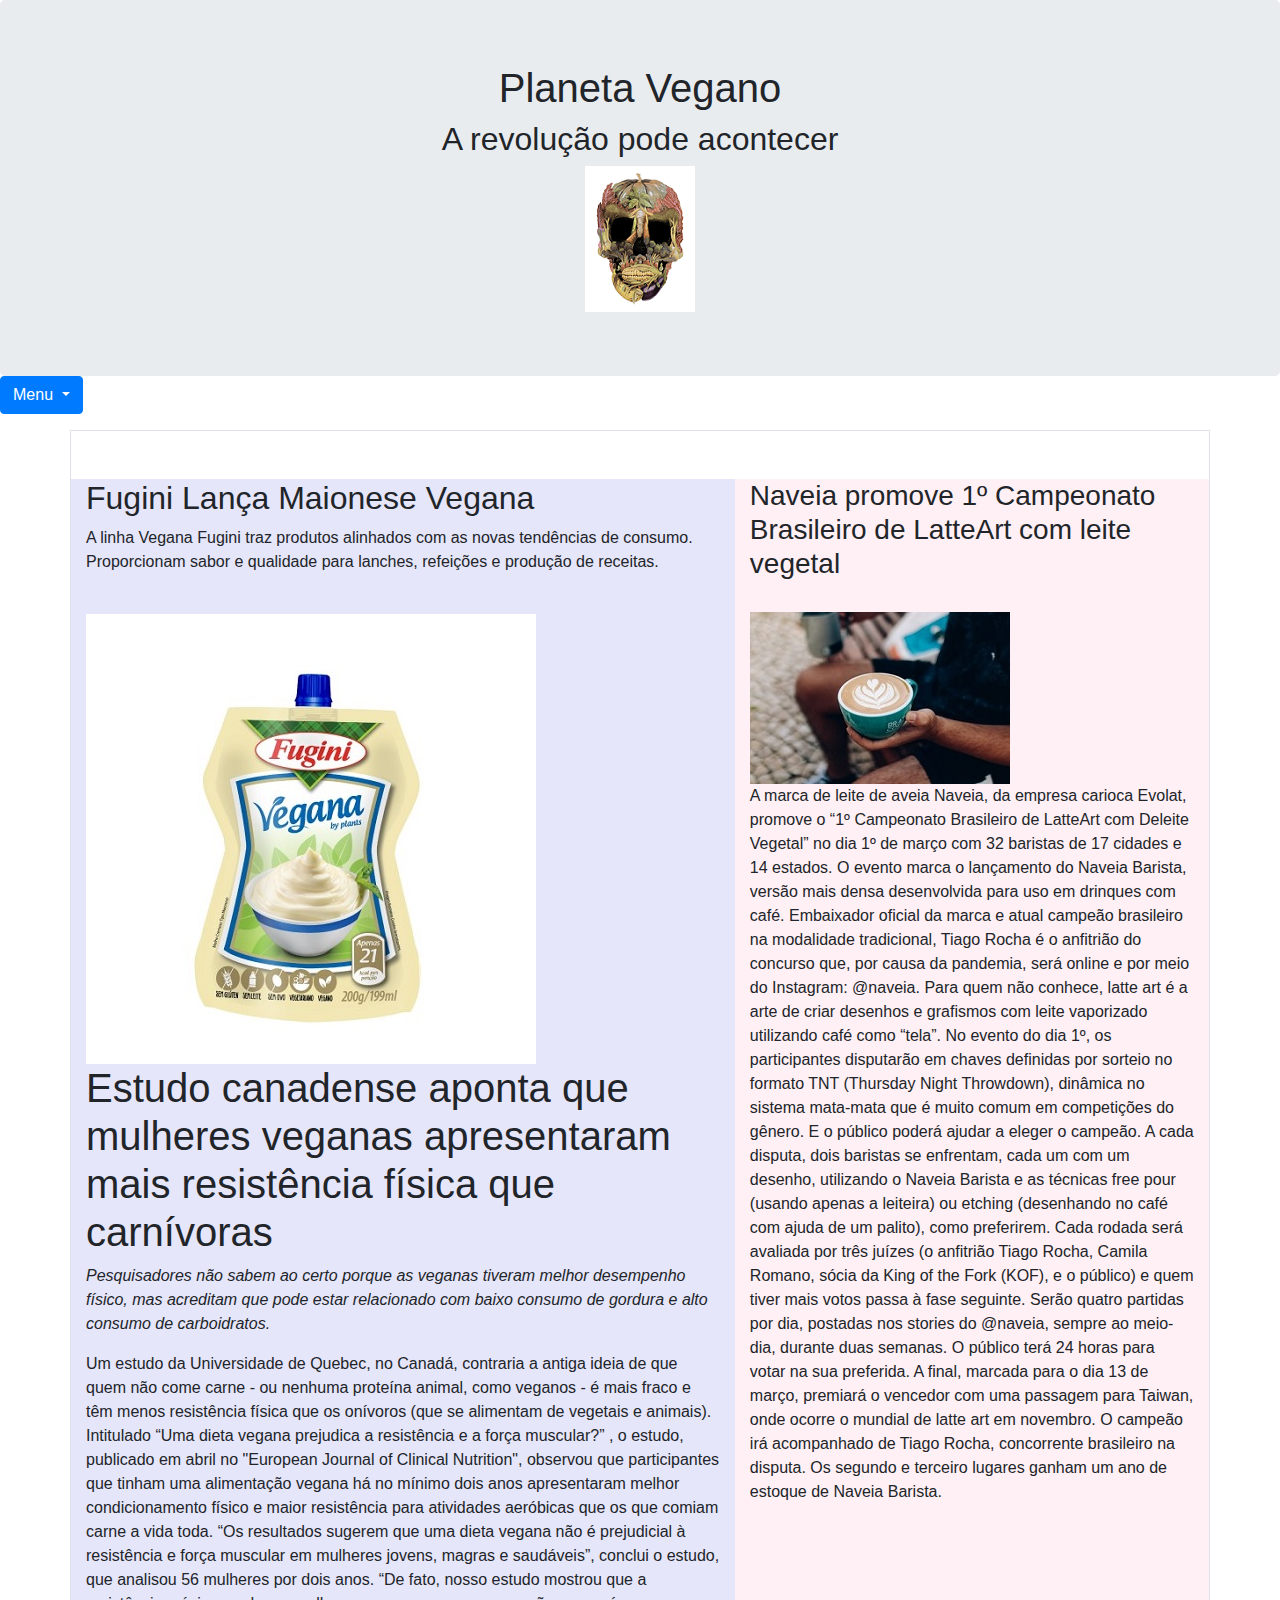
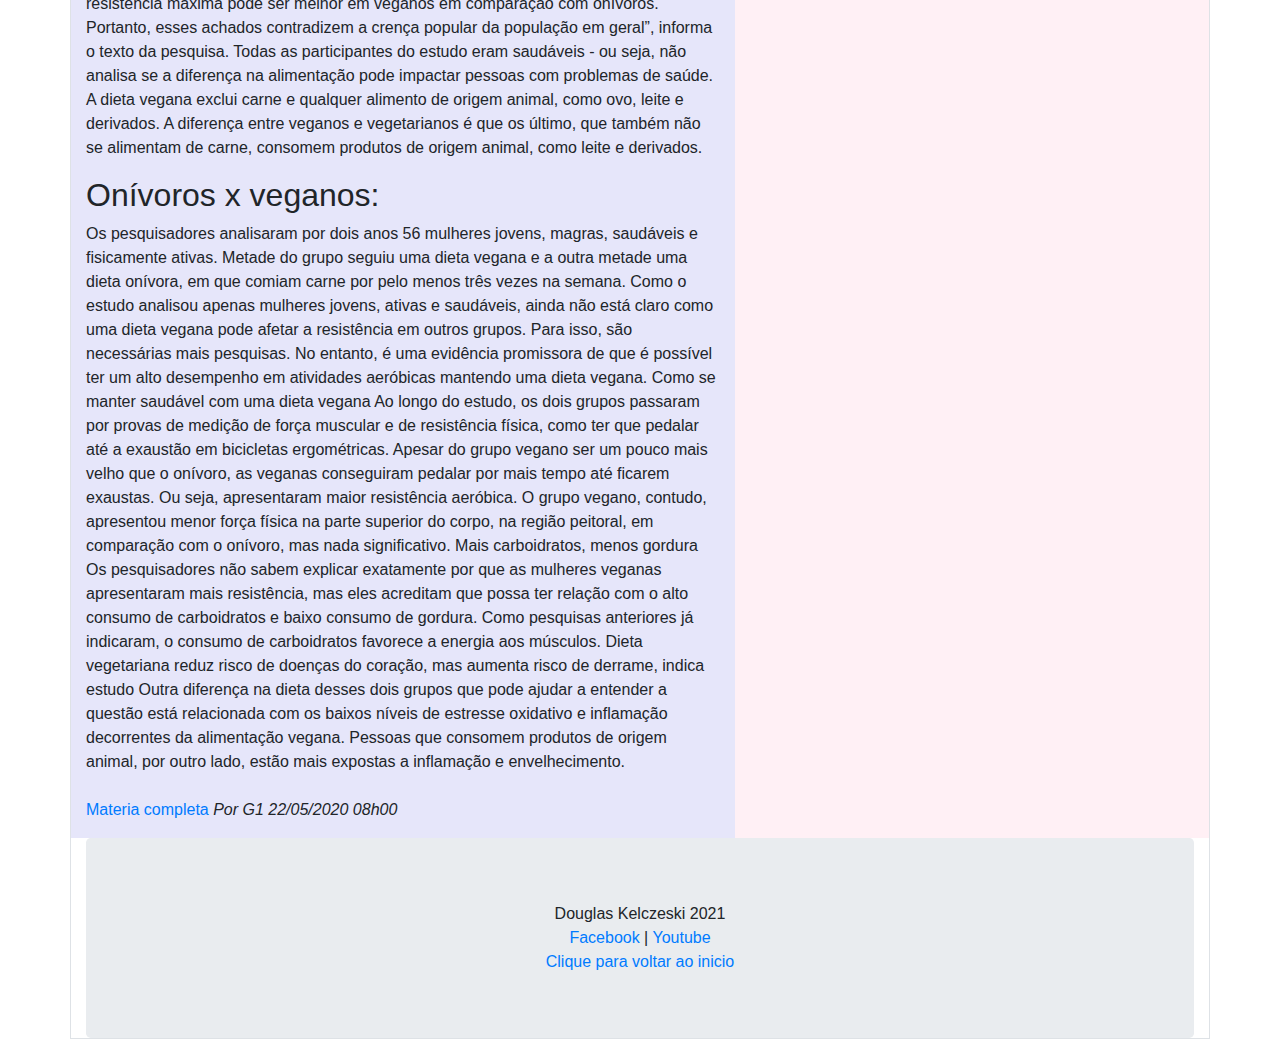
<file: site_veganismo/noticias.html>
<!DOCTYPE html>

<html lang="pt-br">
    <head>
        <meta charset="utf-8" />
        <meta name="viewport" content="width=device-width, initial-scale=1">
        <title>Planeta Vegano - Douglas Kelczeski</title>
        <link rel="stylesheet" href="_bootstrap/bootstrap.min.css">
        <script src="_bootstrap/jquery.min.js"></script>
        <script src="_bootstrap/popper.min.js"></script>
        <script src="_bootstrap/bootstrap.min.js"></script>
    </head>
    
    <body>

            <div class="jumbotron text-center" style="margin-bottom:0">
            <h1 id="voltar">Planeta Vegano</h1>
            <h2>A revolução pode acontecer</h2>
                    
             <img id="icone" src="_imagens/iconeCaveira.png" alt="imagem de uma caveira formada
                                                                  por varios legumes e frutas"
                                                                    title="caveira de legumes" />
                    
            </div>    
            <nav id="menu">            
                                <div class="dropdown">
                                    <button type="button" class="btn btn-primary dropdown-toggle" data-toggle="dropdown">
                                      Menu
                                    </button>
                                    <div class="dropdown-menu">
                                      <a class="dropdown-item" href="index.html">home</a>
                                      <a class="dropdown-item" href="fotos.html">Fotos</a>
                                      <a class="dropdown-item" href="historia.html">Historia</a>
                                      <a class="dropdown-item" href="noticias.html">Noticia</a>
                                    </div>
                                </div>


            </nav> 
        <div class="container pt-5 my-3 border">  
            
            <div class="row">
                              
                              
            
        <div class="col-sm-7" style="background-color:lavender;">           <!-- lado direito-->
        
        
        <h2>Fugini Lança Maionese Vegana</h2>
        <p>A linha Vegana Fugini traz produtos alinhados com as novas tendências de consumo. Proporcionam sabor e qualidade para lanches, refeições e produção de receitas.</p>
        <br />
        <img src="_imagens/maionese.jpg" alt="Imagem sem fundo mostrando frasco de 200 gramas de maionese vegana da marca Fugini,
                                              no rotulo esta o nome da marca e uuma imagem de um recipiente com uma porção da maionese onde esta 
                                              escrito em cima Vegana by plants." title="frasco maionese" />
        
        
        <h1>Estudo canadense aponta que mulheres veganas apresentaram mais resistência física que carnívoras</h1>
        <p>
            <i>
                Pesquisadores não sabem ao certo porque as veganas tiveram melhor
                desempenho físico, mas acreditam que pode estar relacionado com baixo
                consumo de gordura e alto consumo de carboidratos.
            
            </i>
        </p>
        <p>
            Um estudo da Universidade de Quebec, no Canadá, contraria a antiga ideia
            de que quem não come carne - ou nenhuma proteína animal, como veganos - 
            é mais fraco e têm menos resistência física que os onívoros (que se alimentam
            de vegetais e animais).
            Intitulado “Uma dieta vegana prejudica a resistência e a força muscular?”
            , o estudo, publicado em abril no "European Journal of Clinical Nutrition",
            observou que participantes que tinham uma alimentação vegana há no mínimo
            dois anos apresentaram melhor condicionamento físico e maior resistência
            para atividades aeróbicas que os que comiam carne a vida toda.
            “Os resultados sugerem que uma dieta vegana não é prejudicial à resistência
            e força muscular em mulheres jovens, magras e saudáveis”, conclui o estudo,
            que analisou 56 mulheres por dois anos.
            “De fato, nosso estudo mostrou que a resistência máxima pode ser melhor em
            veganos em comparação com onívoros. Portanto, esses achados contradizem a
            crença popular da população em geral”, informa o texto da pesquisa.
            Todas as participantes do estudo eram saudáveis - ou seja, não analisa se 
            a diferença na alimentação pode impactar pessoas com problemas de saúde.
            A dieta vegana exclui carne e qualquer alimento de origem animal, como ovo,
            leite e derivados. A diferença entre veganos e vegetarianos é que os último,
            que também não se alimentam de carne, consomem produtos de origem animal,
            como leite e derivados.<br />
        </p>
            
        <h2>Onívoros x veganos:</h2>
        <p>
            Os pesquisadores analisaram por dois anos 56 mulheres jovens, magras,
            saudáveis e fisicamente ativas. Metade do grupo seguiu uma dieta vegana
            e a outra metade uma dieta onívora, em que comiam carne por pelo menos três vezes na semana.
            Como o estudo analisou apenas mulheres jovens, ativas e saudáveis, ainda
            não está claro como uma dieta vegana pode afetar a resistência em outros
            grupos. Para isso, são necessárias mais pesquisas. No entanto, é uma
            evidência promissora de que é possível ter um alto desempenho em atividades
            aeróbicas mantendo uma dieta vegana.
            Como se manter saudável com uma dieta vegana
            Ao longo do estudo, os dois grupos passaram por
            provas de medição de força muscular e de resistência física, como ter que pedalar até a exaustão em bicicletas ergométricas.
            Apesar do grupo vegano ser um pouco mais velho que o onívoro,
            as veganas conseguiram pedalar por mais tempo até ficarem exaustas.
            Ou seja, apresentaram maior resistência aeróbica.
            O grupo vegano, contudo, apresentou menor força física na parte
            superior do corpo, na região peitoral, em comparação com o onívoro,
            mas nada significativo.
            Mais carboidratos, menos gordura
            Os pesquisadores não sabem explicar exatamente por que as mulheres
            veganas apresentaram mais resistência, mas eles acreditam que possa
            ter relação com o alto consumo de carboidratos e baixo consumo de gordura.
            Como pesquisas anteriores já indicaram, o consumo de carboidratos favorece
            a energia aos músculos.
            Dieta vegetariana reduz risco de doenças do coração, mas aumenta risco
            de derrame, indica estudo
            Outra diferença na dieta desses dois grupos que pode ajudar a entender
            a questão está relacionada com os baixos níveis de estresse oxidativo e
            inflamação decorrentes da alimentação vegana. Pessoas que consomem produtos
            de origem animal, por outro lado, estão mais expostas a inflamação e envelhecimento.
            <a href="https://g1.globo.com/bemestar/viva-voce/noticia/2020/05/22/estudo-canadense-aponta-que-mulheres-veganas-apresentaram-mais-resistencia-fisica-que-carnivoras.ghtml" title="noticia G1"
            target="_blank"> <br /> <br />Materia completa</a> <i>Por G1 22/05/2020 08h00</i>
        
        </p>
                </div>
                
                <div class="col-sm-5" style="background-color:lavenderblush;">                       <!-- lado esquerdo          -->

            

                <h3>Naveia promove 1º Campeonato Brasileiro de LatteArt com leite vegetal</h3>
                <br />
                <img src="_imagens/leite_vegetal.jpg" alt="Pessoa segurando uma caneca grande das cor azul, que esta
                                                           cheia de um liquido que parec ser cafe com leite." title="chicara de cafe com leite" />
                <p>
                A marca de leite de aveia Naveia, da empresa carioca Evolat, promove o “1º Campeonato Brasileiro de LatteArt com Deleite Vegetal” no 
                dia 1º de março com 32 baristas de 17 cidades e 14 estados.
                O evento marca o lançamento do Naveia Barista, versão mais densa desenvolvida para uso em drinques com café. Embaixador oficial 
                da marca e atual campeão brasileiro na modalidade tradicional, Tiago Rocha é o anfitrião do concurso que, por causa da pandemia,
                será online e por meio do Instagram: @naveia.
                Para quem não conhece, latte art é a arte de criar desenhos e grafismos com leite vaporizado utilizando café como “tela”.
                No evento do dia 1º, os participantes disputarão em chaves definidas por sorteio no formato TNT (Thursday Night Throwdown),
                dinâmica no sistema mata-mata que é muito comum em competições do gênero. E o público poderá ajudar a eleger o campeão.
                A cada disputa, dois baristas se enfrentam, cada um com um desenho, utilizando o Naveia Barista e as técnicas free pour (usando 
                apenas a leiteira) ou etching (desenhando no café com ajuda de um palito), como preferirem.
                Cada rodada será avaliada por três juízes (o anfitrião Tiago Rocha, Camila Romano, sócia da King of the Fork (KOF), e o público)
                e quem tiver mais votos passa à fase seguinte.
                Serão quatro partidas por dia, postadas nos stories do @naveia, sempre ao meio-dia, durante duas semanas. O público terá 24 horas para votar na sua preferida.
                A final, marcada para o dia 13 de março, premiará o vencedor com uma passagem para Taiwan, onde ocorre o mundial de latte art em 
                novembro. O campeão irá acompanhado de Tiago Rocha, concorrente brasileiro na disputa. Os segundo e terceiro lugares ganham um ano
                de estoque de Naveia Barista.
                </p>
                </div>
            </div>
            
                
              <div class="jumbotron text-center" style="margin-bottom:0">
                Douglas Kelczeski 2021<br />
                <a href="https://www.facebook.com/groups/230579098792932" target="_blank">Facebook</a> |
                <a href="https://www.youtube.com/channel/UCKdJAQY-IrX-4f329hHglOw" target="_blank">Youtube</a> <br />

                <a href="#voltar" title="Voutar ao inicio">Clique para voltar ao inicio</a>
                </div>       
                </div>
    </body>

</html>
</file>
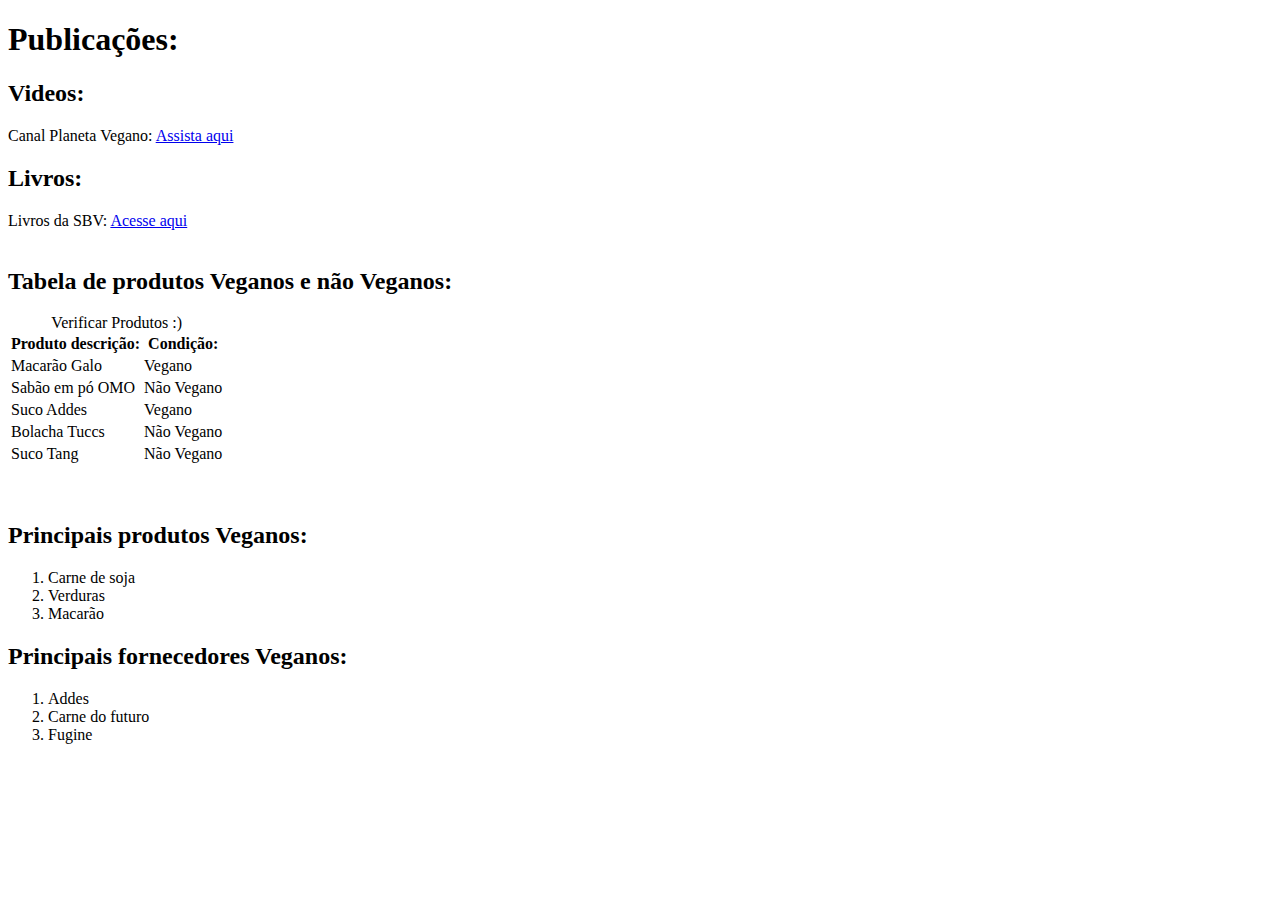
<file: site_veganismo/publicacoes.html>
<!DOCTYPE html>

<html lang="pt-br">
    <head>
        <meta charset="utf-8" />
        <title>Publicaçõe Planeta Vegano - Douglas Kelczeski</title>
    
    </head>
    
    <body>
        
        <h1 id="voltar">Publicações:</h1>
        <h2>Videos:</h2>
        <p>
            
            
        </p> 
        
            Canal Planeta Vegano: <a href="https://youtu.be/i6ivX1zmgBE" title="Canal Youtube"
            target="_blank">Assista aqui</a>
        
        <br />
        
        <h2>Livros:</h2>
        <p>
            
            
        </p> 
        
            Livros da SBV: <a href="https://www.svb.org.br/publicacoes/livros" title="site livros"
            target="_blank">Acesse aqui</a>
        <br /><br />
                
        <h2>Tabela de produtos Veganos e não Veganos:</h2>

        <table>
            
            <caption>Verificar Produtos :)</caption>
            
            <tr>
                <th>Produto descrição:</th>
                <th>Condição:</th>
            </tr>
            <tr>
                <td>Macarão Galo</td>
                <td>Vegano</td>
            </tr> 
            <tr>
                <td>Sabão em pó OMO</td>
                <td>Não Vegano</td>
            </tr>
            <tr>
                <td>Suco Addes</td>
                <td>Vegano</td>
            </tr>
            <tr>
                <td>Bolacha Tuccs</td>
                <td> Não Vegano</td>
            </tr>
            <tr>
                <td>Suco Tang</td>
                <td> Não Vegano</td>
            </tr>
        
        </table>
        
        <br /><br />
                
        <h2>Principais produtos Veganos:</h2>
        
        <ol>
                  
            <li>Carne de soja</li>
            <li>Verduras</li>
            <li>Macarão</li>
        </ol>
        
        <h2>Principais fornecedores Veganos:</h2>
        
        <ol>
                  
            <li>Addes</li>
            <li>Carne do futuro</li>
            <li>Fugine</li>
        </ol>
        
        
        

              
    </body>

</html>
</file>
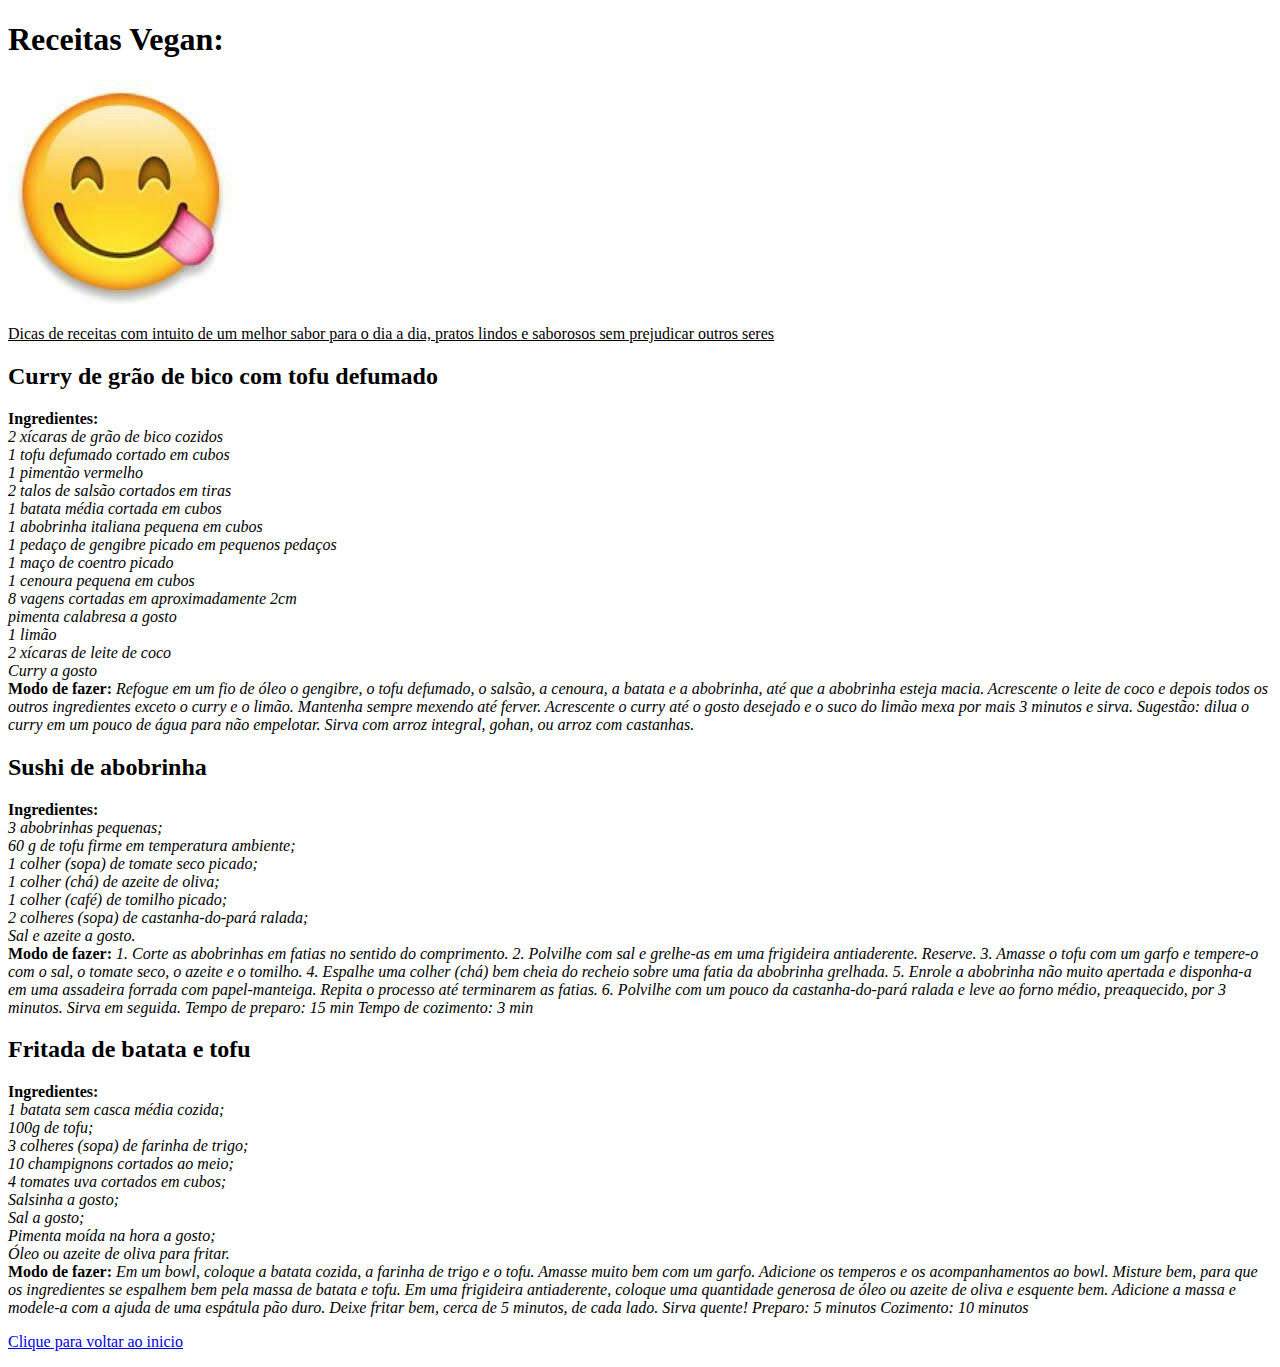
<file: site_veganismo/receitas.html>
<!DOCTYPE html>

<html lang="pt-br">
    <head>
        <meta charset="utf-8" />
        <title>Receitas Planeta Vegano - Douglas Kelczeski</title>
    
    </head>
    
    <body>
        <h1 id="voltar">Receitas Vegan:</h1>
        
        <img src="_imagens/imagem_icone_delicia.jpg"
             alt="Imagem do icone sorrindo com a lingua para fora e olhos parcialmente com
                  a palpeba para baixo, mostrando que esta sorrindo e que esta apreciando
                  alguma comida muito boa" title="icone delicia" />
        
        <p>
            <u>Dicas de receitas com intuito de um melhor sabor para o dia a dia, pratos
                lindos e saborosos sem prejudicar outros seres</u>
        </p>
        
        <h2>Curry de grão de bico com tofu defumado</h2>
        <p>
            <strong>Ingredientes:</strong> <br /> <i>
            2 xícaras de grão de bico cozidos <br /> 1 tofu defumado cortado em cubos <br />
            1 pimentão vermelho <br /> 2 talos de salsão cortados em tiras <br /> 
            1 batata média cortada em cubos <br /> 1 abobrinha italiana pequena em cubos <br />
            1 pedaço de gengibre picado em pequenos pedaços <br /> 1 maço de coentro picado <br />
            1 cenoura pequena em cubos <br />
            8 vagens cortadas em aproximadamente 2cm <br /> pimenta calabresa a gosto <br />
            1 limão <br /> 2 xícaras de leite de coco <br /> Curry a gosto <br /> </i>
            <strong>Modo de fazer:</strong> <i>Refogue em um fio de óleo o gengibre, o tofu defumado,
            o salsão, a cenoura, a batata e a abobrinha, até que a abobrinha esteja macia.
            Acrescente o leite de coco e depois todos os outros ingredientes exceto o curry e o limão.
            Mantenha sempre mexendo até ferver. Acrescente o curry até o gosto desejado e o suco
            do limão mexa por mais 3 minutos e sirva. Sugestão: dilua o curry em um pouco de água
            para não empelotar. Sirva com arroz integral, gohan, ou arroz com castanhas.</i>
        </p> 
        
        <h2>Sushi de abobrinha</h2>
        <p>
            <strong>Ingredientes:</strong> <br /> <i>
            3 abobrinhas pequenas; <br /> 60 g de tofu firme em temperatura ambiente; <br />
            1 colher (sopa) de tomate seco picado; <br /> 1 colher (chá) de azeite de oliva; <br /> 
            1 colher (café) de tomilho picado; <br /> 2 colheres (sopa) de castanha-do-pará ralada; <br />
            Sal e azeite a gosto. <br /> </i>
            <strong>Modo de fazer:</strong> <i>1. Corte as abobrinhas em fatias no sentido do
            comprimento. 2. Polvilhe com sal e grelhe-as em uma frigideira antiaderente.
            Reserve. 3. Amasse o tofu com um garfo e tempere-o com o sal, o tomate seco,
            o azeite e o tomilho. 4. Espalhe uma colher (chá) bem cheia do recheio sobre
            uma fatia da abobrinha grelhada. 5. Enrole a abobrinha não muito apertada e 
            disponha-a em uma assadeira forrada com papel-manteiga. Repita o processo até
            terminarem as fatias. 6. Polvilhe com um pouco da castanha-do-pará ralada e 
            leve ao forno médio, preaquecido, por 3 minutos. Sirva em seguida.
            Tempo de preparo: 15 min Tempo de cozimento: 3 min</i>
        </p> 
        
            <h2>Fritada de batata e tofu</h2>
        <p>
            <strong>Ingredientes:</strong> <br /> <i>
            1 batata sem casca média cozida; <br /> 100g de tofu; <br />
            3 colheres (sopa) de farinha de trigo; <br /> 10 champignons cortados ao meio; <br /> 
            4 tomates uva cortados em cubos; <br /> Salsinha a gosto; <br />
            Sal a gosto; <br /> Pimenta moída na hora a gosto; <br />
            Óleo ou azeite de oliva para fritar. <br /> 
            </i>
            <strong>Modo de fazer:</strong> <i>Em um bowl, coloque a batata cozida,
            a farinha de trigo e o tofu. Amasse muito bem com um garfo. Adicione os
            temperos e os acompanhamentos ao bowl. Misture bem, para que os ingredientes
            se espalhem bem pela massa de batata e tofu. Em uma frigideira antiaderente,
            coloque uma quantidade generosa de óleo ou azeite de oliva e esquente bem.
            Adicione a massa e modele-a com a ajuda de uma espátula pão duro.
            Deixe fritar bem, cerca de 5 minutos, de cada lado. Sirva quente!
            Preparo: 5 minutos Cozimento: 10 minutos</i>
        </p>
        
        <p>
            <a href="#voltar" title="Voutar ao inicio"> Clique para voltar ao inicio
            
            </a>
        </p>
        
                
                
    
    </body>

</html>
</file>
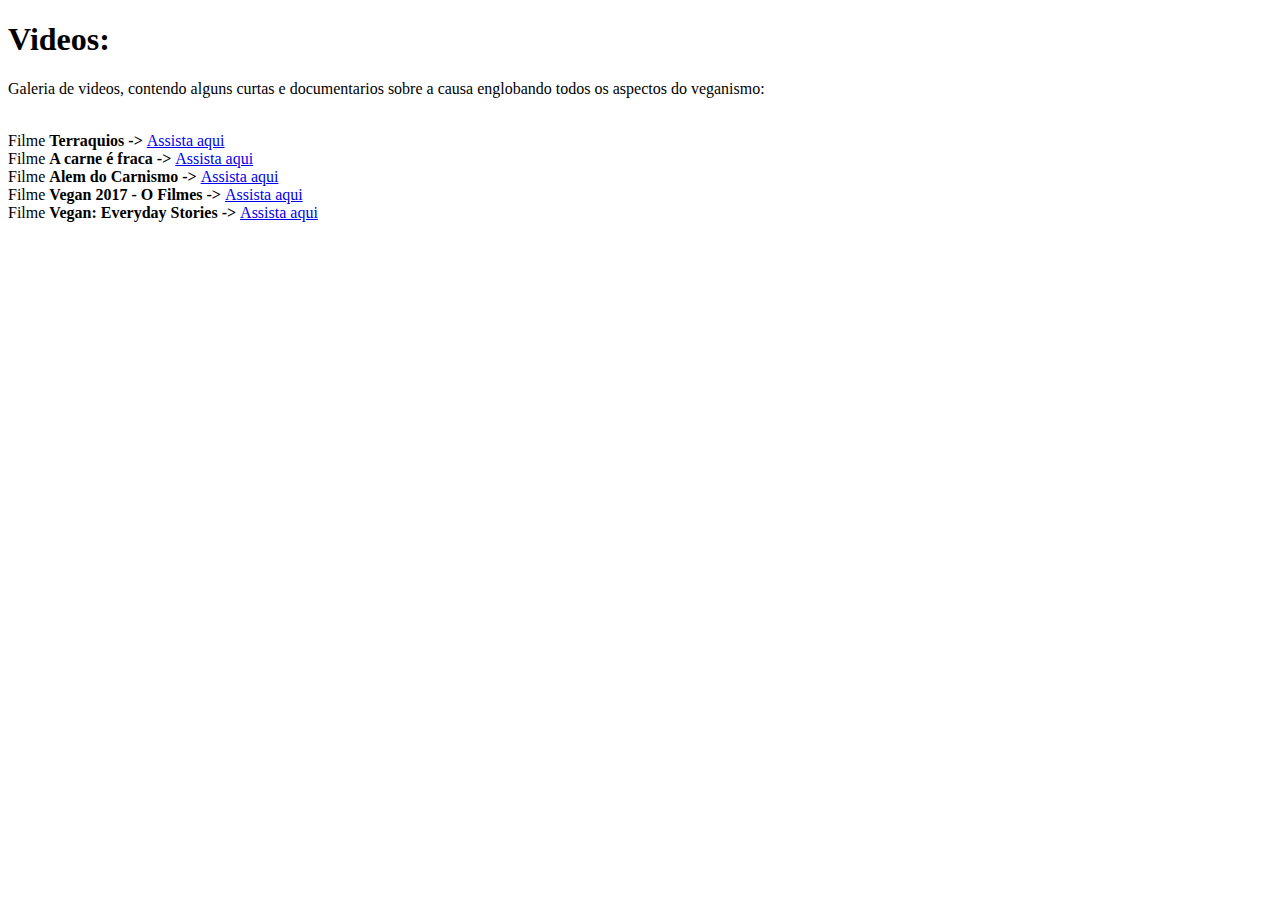
<file: site_veganismo/videos.html>
<!DOCTYPE html>

<html lang="pt-br">
    <head>
        <meta charset="utf-8" />
        <title>Vídeos Planeta Vegano - Douglas Kelczeski</title>
    
    </head>
    
    <body>
        <h1 id="voltar">Videos:</h1>
        <p>Galeria de videos, contendo alguns curtas e documentarios sobre a causa englobando todos os aspectos do veganismo: </p>
        <br />
        Filme <strong>Terraquios -> </strong><a href="https://www.youtube.com/watch?v=0p04RS3FdsM" title="Filme vegan Youtube"
           target="_blank">Assista aqui</a> 
        <br />
        Filme <strong>A carne é fraca -> </strong><a href="https://youtu.be/rrFsGTw5bCw" title="Filme vegan Youtube"
           target="_blank">Assista aqui</a> 
        <br />
        Filme <strong>Alem do Carnismo -> </strong><a href="https://youtu.be/SqcCJSi_S_E" title="Filme vegan Youtube"
           target="_blank">Assista aqui</a> 
        <br />
        Filme <strong>Vegan 2017 - O Filmes -> </strong><a href="https://youtu.be/nhS7YoVNUc0" title="Filme vegan Youtube"
           target="_blank">Assista aqui</a> 
        <br />
        Filme <strong>Vegan: Everyday Stories -> </strong><a href="https://youtu.be/V4JwBgaAEmk?list=PLFuABV3R-zYR_qz1jshG2PC5WOYzR6YxB" title="Filme vegan Youtube"
           target="_blank">Assista aqui</a> 
        <br />
        
   
    
    </body>

</html>
</file>
